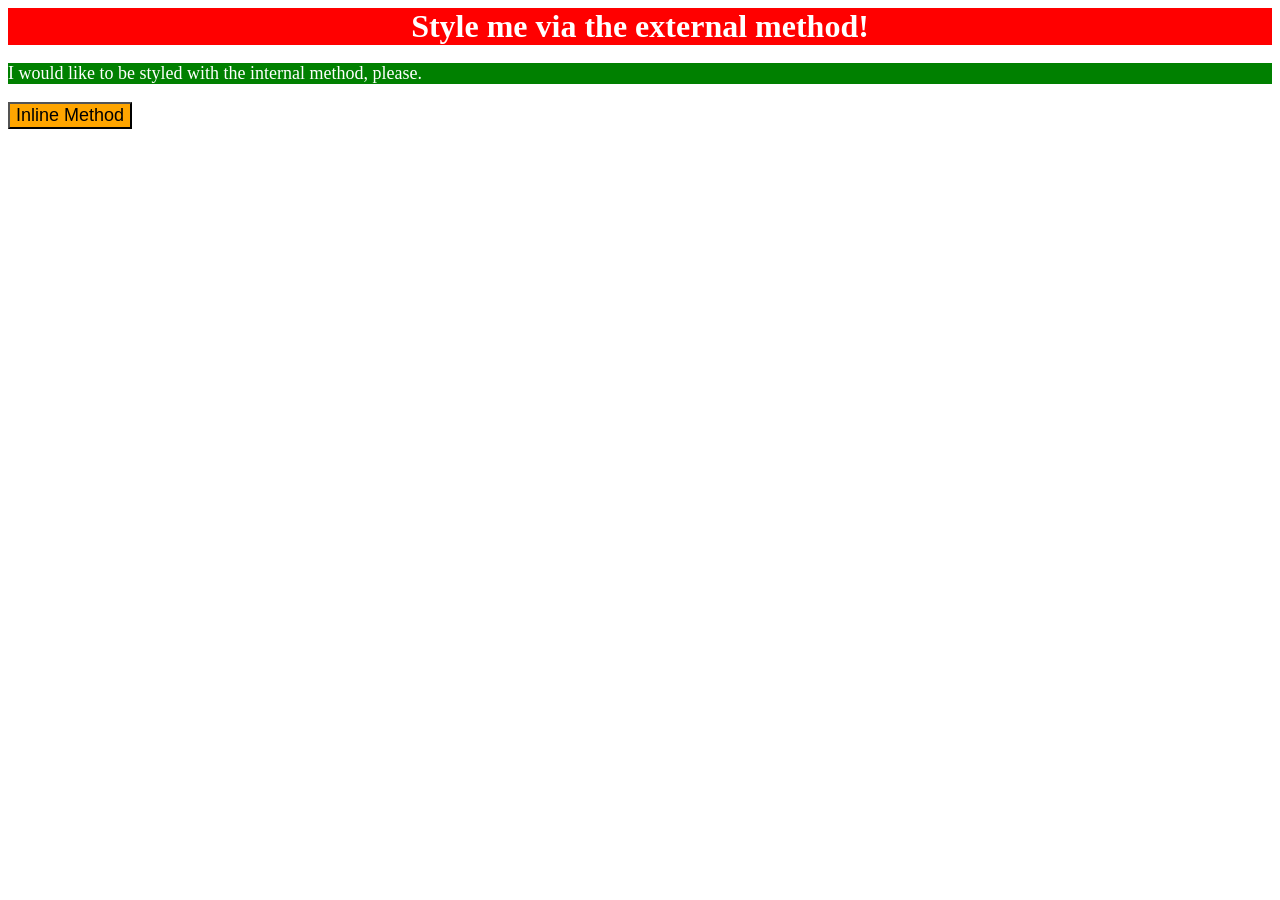
<file: foundations/intro-to-css/01-css-methods/index.html>
<!doctype html>
<html lang="en">
  <head>
    <meta charset="UTF-8" />
    <meta http-equiv="X-UA-Compatible" content="IE=edge" />
    <meta name="viewport" content="width=device-width, initial-scale=1.0" />
    <link rel="stylesheet" href="../01-css-methods/css/styles.css" />
    <title>Methods for Adding CSS</title>
  </head>
  <body>
    <div>Style me via the external method!</div>
    <p>I would like to be styled with the internal method, please.</p>
    <button>Inline Method</button>
  </body>
</html>
</file>
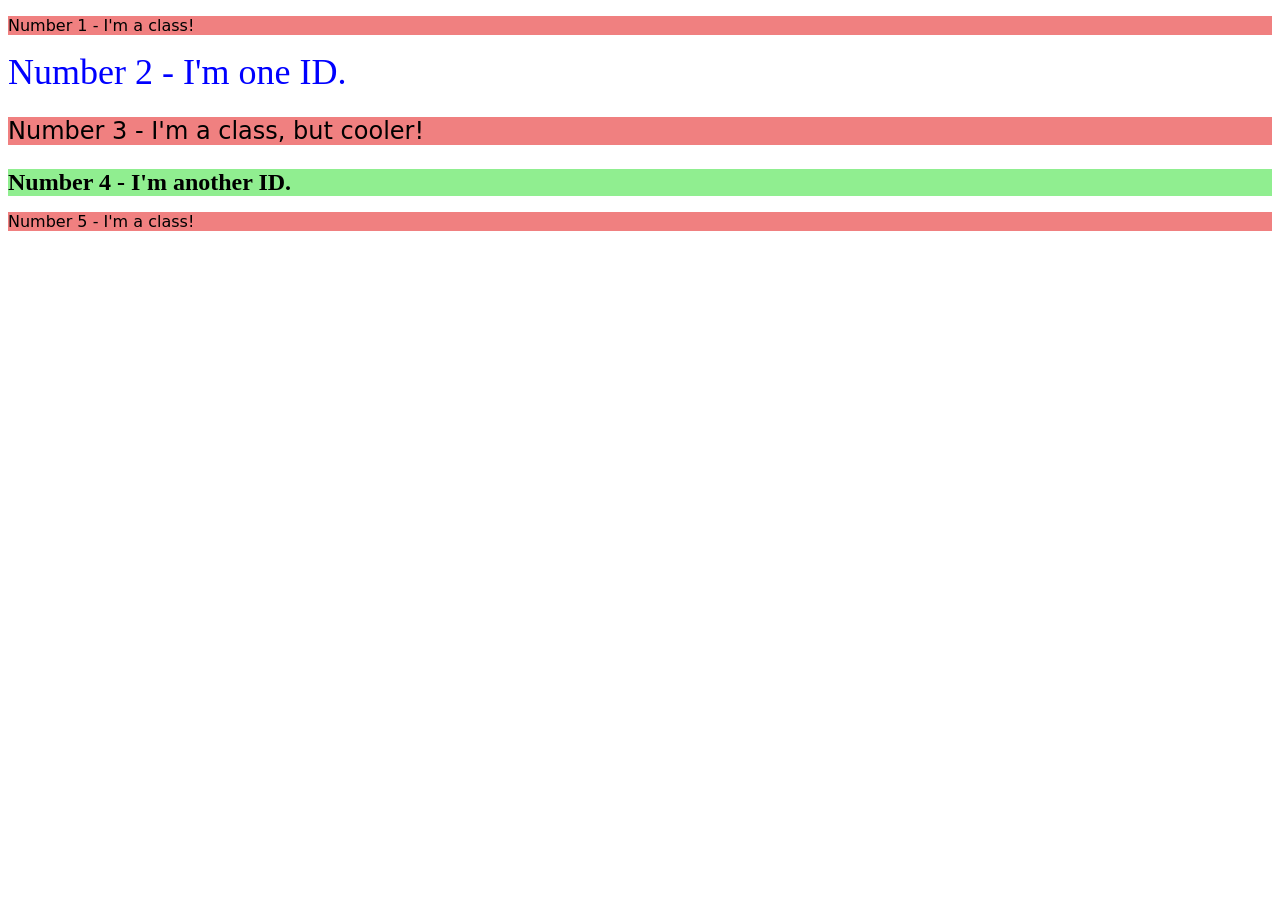
<file: foundations/intro-to-css/02-class-id-selectors/index.html>
<!doctype html>
<html lang="en">
  <head>
    <meta charset="UTF-8" />
    <meta http-equiv="X-UA-Compatible" content="IE=edge" />
    <meta name="viewport" content="width=device-width, initial-scale=1.0" />
    <title>Class and ID Selectors</title>
    <link rel="stylesheet" href="style.css" />
  </head>
  <body>
    <p class="odd">Number 1 - I'm a class!</p>
    <div id="numTwo">Number 2 - I'm one ID.</div>
    <p class="odd biggerText">Number 3 - I'm a class, but cooler!</p>
    <div id="fourthEle">Number 4 - I'm another ID.</div>
    <p class="odd">Number 5 - I'm a class!</p>
  </body>
</html>
</file>
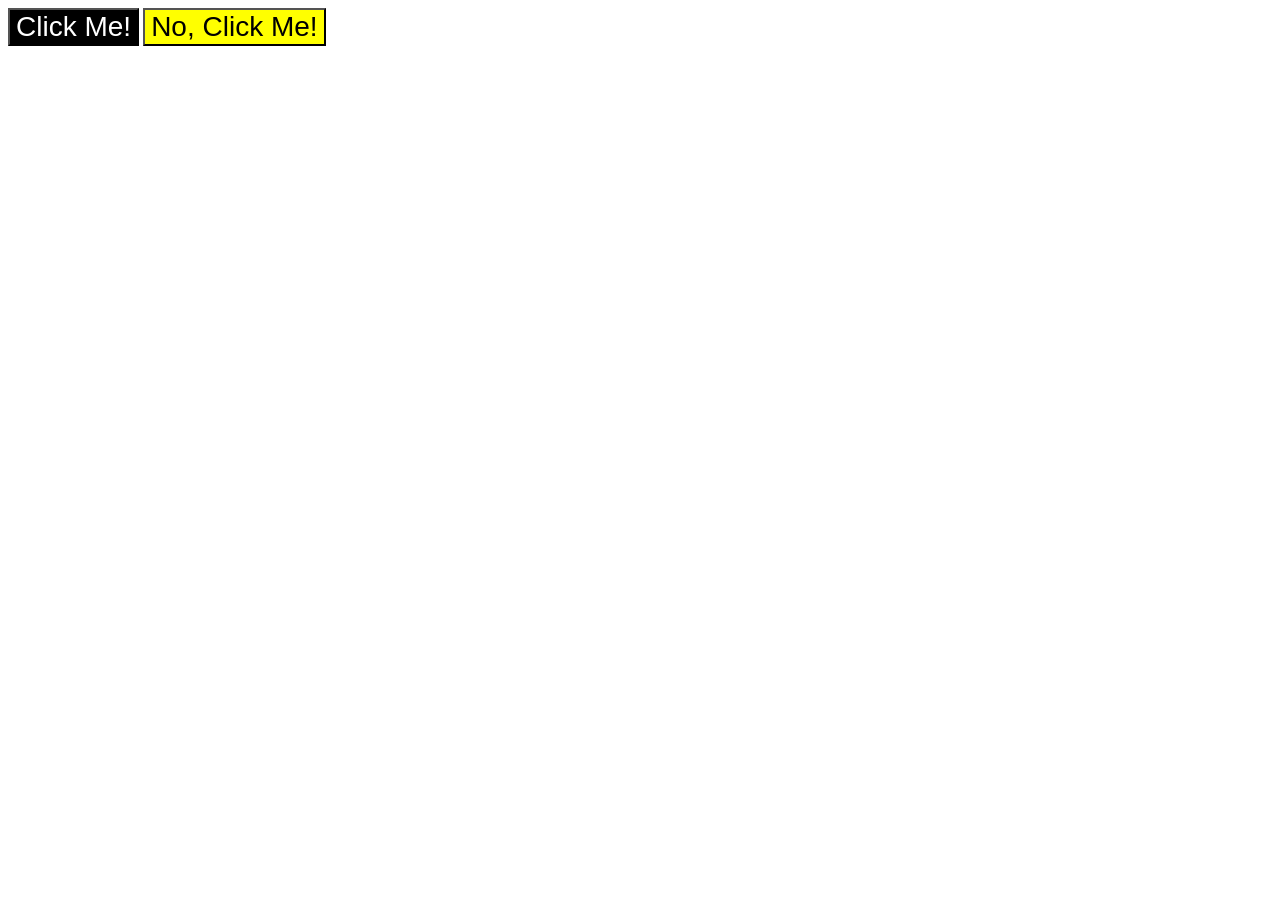
<file: foundations/intro-to-css/03-grouping-selectors/index.html>
<!doctype html>
<html lang="en">
  <head>
    <meta charset="UTF-8" />
    <meta http-equiv="X-UA-Compatible" content="IE=edge" />
    <meta name="viewport" content="width=device-width, initial-scale=1.0" />
    <title>Grouping Selectors</title>
    <link rel="stylesheet" href="style.css" />
  </head>
  <body>
    <button class="first both">Click Me!</button>
    <button class="second both">No, Click Me!</button>
  </body>
</html>
</file>
<file: foundations/intro-to-css/01-css-methods/css/styles.css>
div {
  background-color: red;
  color: white;
  font-size: 32px;
  text-align: center;
  font-weight: 800;
}

p {
  background-color: green;
  color: white;
  font-size: 18px;
}

button {
  background-color: orange;
  font-size: 18px;
}
</file>
<file: foundations/intro-to-css/02-class-id-selectors/style.css>
/* Add CSS Styling */
.odd {
  background-color: lightcoral;
  font-family: Verdana, "DejaVu Sans", sans-serif;
}

#numTwo {
  color: blue;
  font-size: 36px;
}

.biggerText {
  font-size: 24px;
}

#fourthEle {
  background-color: lightgreen;
  font-size: 24px;
  font-weight: 800;
}
</file>
<file: foundations/intro-to-css/03-grouping-selectors/style.css>
/* Add CSS Styling */
.first {
  background-color: black;
  color: white;
}

.second {
  background-color: yellow;
}

.first,
.second {
  font-size: 28px;
  font-family: Helvetica, "Times New Roman", sans-serif;
}
</file>
